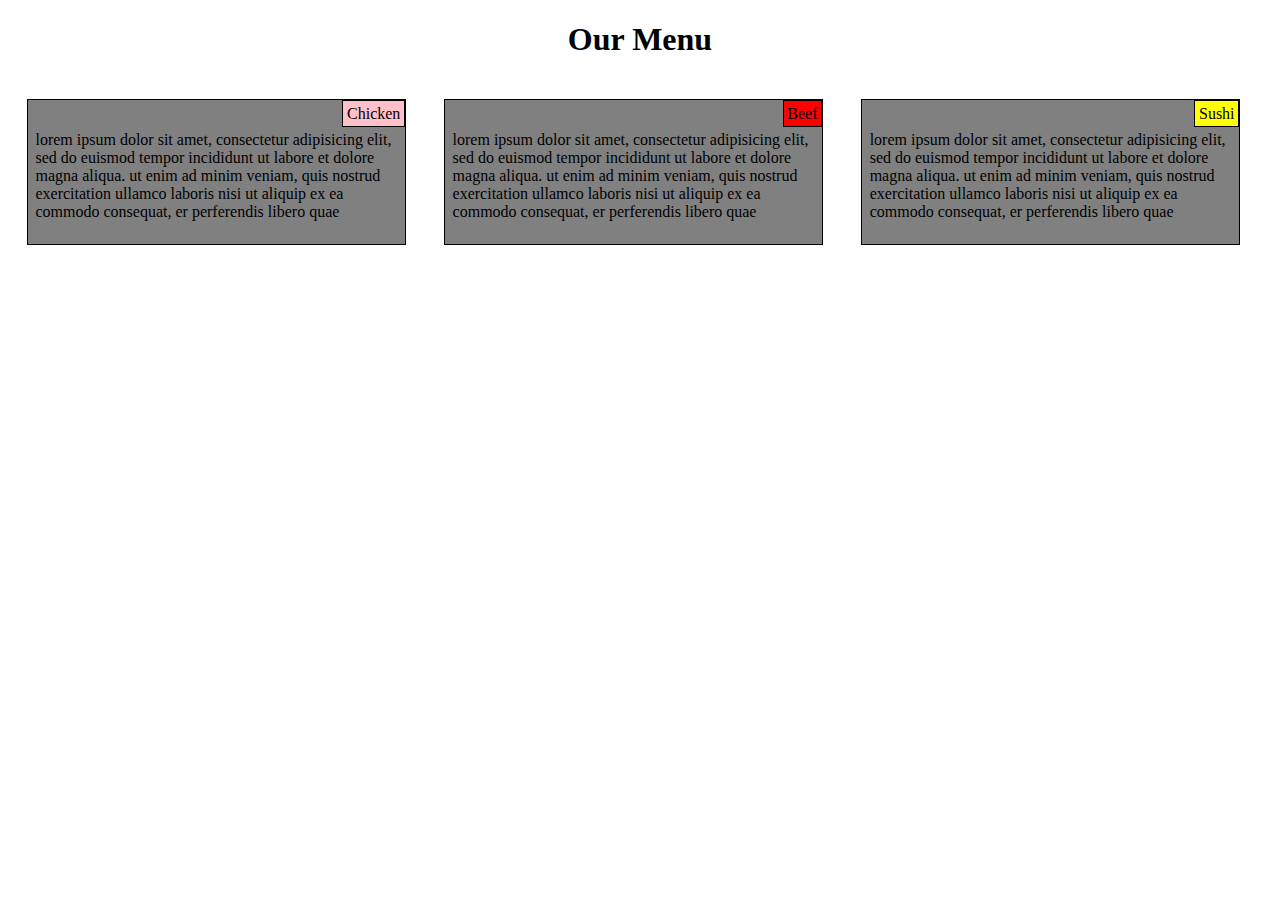
<file: index.html>
<!DOCTYPE html>
<html>
<head>
	<meta charset="utf-8">
	<meta name="viewport" content="width=device-width, initial-scale=1">
	<title> week 2 assignment</title>
 	<link rel="stylesheet"  href="stylesheets/style.css">
</head>
	
<body>
	<h1> Our Menu</h1>
	<div class="d1">
		<span class="s1"> Chicken</span>
		<p>lorem ipsum dolor sit amet, consectetur adipisicing elit, sed do euismod tempor incididunt ut labore et dolore magna aliqua. ut enim ad minim veniam, quis nostrud exercitation ullamco laboris nisi ut aliquip ex ea commodo consequat, er perferendis libero quae</p>
	</div>

	<div class="d2">
		<span class="s2"> Beef </span>
		<p>lorem ipsum dolor sit amet, consectetur adipisicing elit, sed do euismod tempor incididunt ut labore et dolore magna aliqua. ut enim ad minim veniam, quis nostrud exercitation ullamco laboris nisi ut aliquip ex ea commodo consequat, er perferendis libero quae</p>
	</div>

	<div class="d3">
		<span class="s3"> Sushi</span>
		<p>lorem ipsum dolor sit amet, consectetur adipisicing elit, sed do euismod tempor incididunt ut labore et dolore magna aliqua. ut enim ad minim veniam, quis nostrud exercitation ullamco laboris nisi ut aliquip ex ea commodo consequat, er perferendis libero quae</p>
	</div>
</body>
</html>
</file>
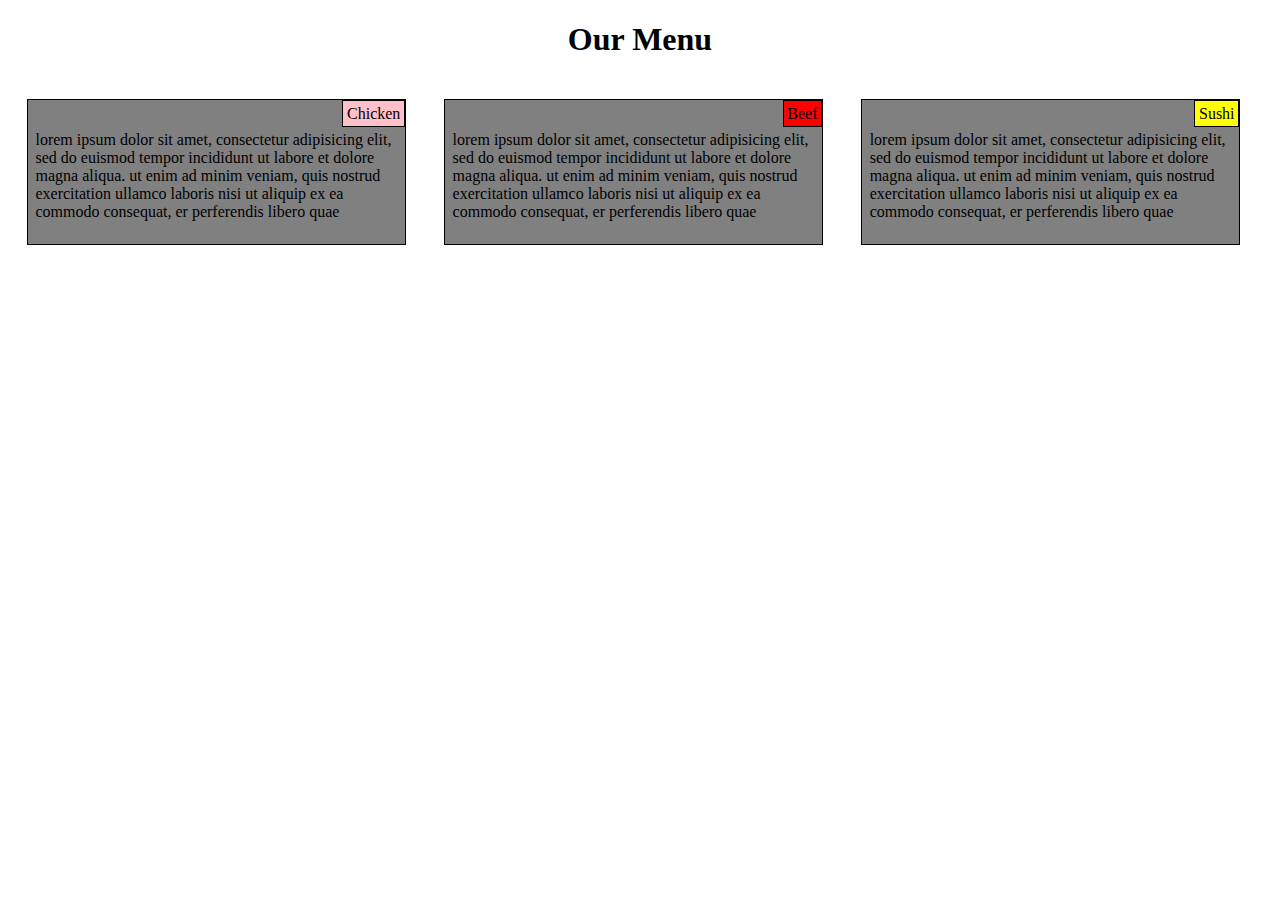
<file: mod2/index.html>
<!DOCTYPE html>
<html>
<head>
	<meta charset="utf-8">
	<meta name="viewport" content="width=device-width, initial-scale=1">
	<title> week 2 assignment</title>
	<link rel="stylesheet" href="week2style.css">
</head>
<body>
	<h1> Our Menu</h1>
	<div class="d1">
		<span class="s1"> Chicken</span>
		<p>lorem ipsum dolor sit amet, consectetur adipisicing elit, sed do euismod tempor incididunt ut labore et dolore magna aliqua. ut enim ad minim veniam, quis nostrud exercitation ullamco laboris nisi ut aliquip ex ea commodo consequat, er perferendis libero quae</p>
	</div>

	<div class="d2">
		<span class="s2"> Beef </span>
		<p>lorem ipsum dolor sit amet, consectetur adipisicing elit, sed do euismod tempor incididunt ut labore et dolore magna aliqua. ut enim ad minim veniam, quis nostrud exercitation ullamco laboris nisi ut aliquip ex ea commodo consequat, er perferendis libero quae</p>
	</div>

	<div class="d3">
		<span class="s3"> Sushi</span>
		<p>lorem ipsum dolor sit amet, consectetur adipisicing elit, sed do euismod tempor incididunt ut labore et dolore magna aliqua. ut enim ad minim veniam, quis nostrud exercitation ullamco laboris nisi ut aliquip ex ea commodo consequat, er perferendis libero quae</p>
	</div>
</body>
</html>
</file>
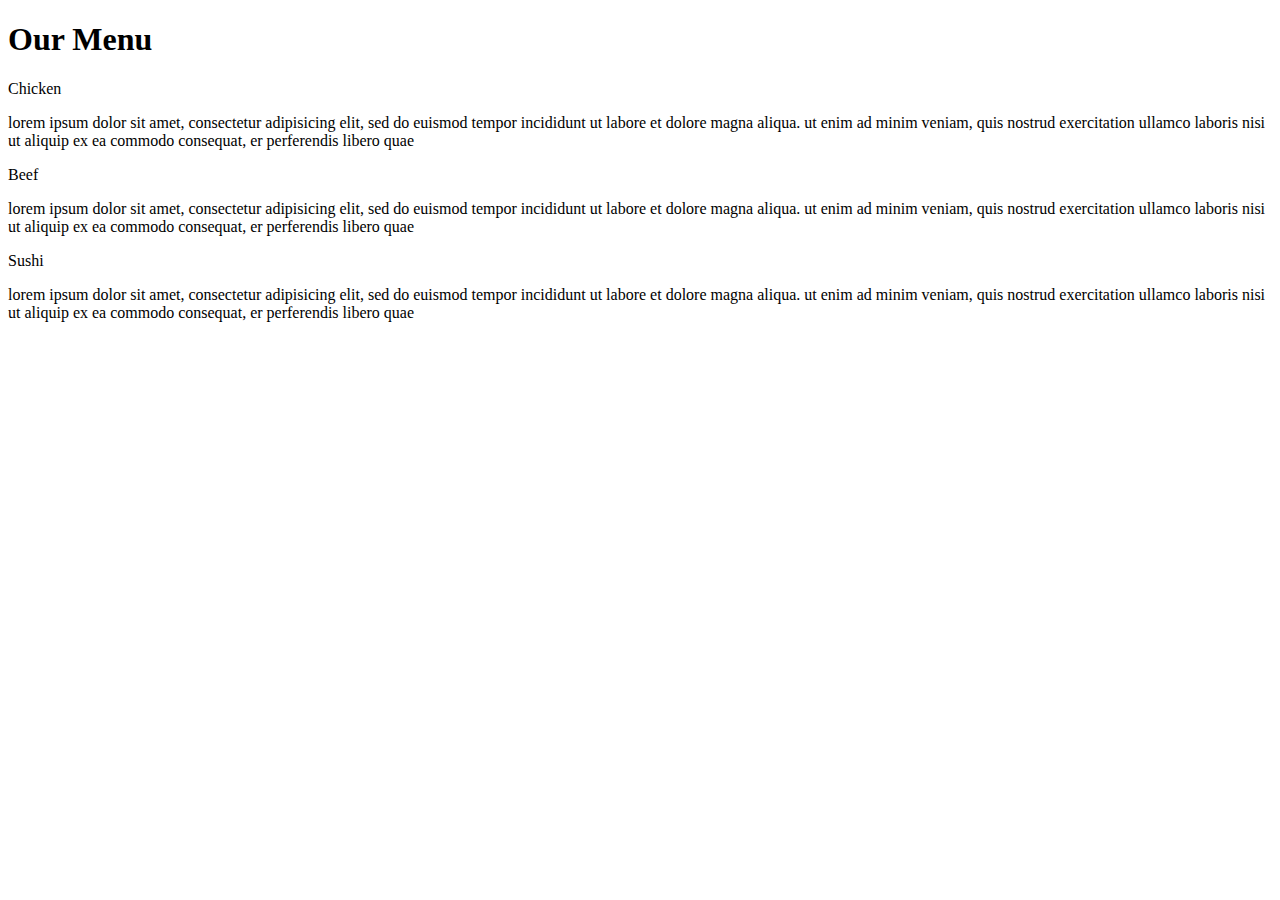
<file: module2/index.html>
<!DOCTYPE html>
<html>
<head>
	<meta charset="utf-8">
	<meta name="viewport" content="width=device-width, initial-scale=1">
	<title> week 2 assignment
  <head>
	<link rel="stylesheet" href="week2style.css">
  </head>
  </title>
</head>
<body>
	<h1> Our Menu</h1>
	<div class="d1">
		<span class="s1"> Chicken</span>
		<p>lorem ipsum dolor sit amet, consectetur adipisicing elit, sed do euismod tempor incididunt ut labore et dolore magna aliqua. ut enim ad minim veniam, quis nostrud exercitation ullamco laboris nisi ut aliquip ex ea commodo consequat, er perferendis libero quae</p>
	</div>

	<div class="d2">
		<span class="s2"> Beef </span>
		<p>lorem ipsum dolor sit amet, consectetur adipisicing elit, sed do euismod tempor incididunt ut labore et dolore magna aliqua. ut enim ad minim veniam, quis nostrud exercitation ullamco laboris nisi ut aliquip ex ea commodo consequat, er perferendis libero quae</p>
	</div>

	<div class="d3">
		<span class="s3"> Sushi</span>
		<p>lorem ipsum dolor sit amet, consectetur adipisicing elit, sed do euismod tempor incididunt ut labore et dolore magna aliqua. ut enim ad minim veniam, quis nostrud exercitation ullamco laboris nisi ut aliquip ex ea commodo consequat, er perferendis libero quae</p>
	</div>
</body>
</html>
</file>
<file: stylesheets/style.css>
div{
	background-color: gray;
	width: 30%;
	float: left;
	margin:1.5%;
	box-sizing: border-box;
	border: 1px solid black;
}

h1{
	text-align: center;
}

p{
	padding:2%;
	padding-top: 4%;
}

span{
	float: right;
	border: 1px solid black;
	padding: 1%;
}

.s1{
	background-color: pink;
}
.s2{
	background-color: red;
}
.s3{
	background-color: yellow;
}
/******tablet view *******/
@media screen and (max-width: 991px){
	.d1{
	width: 45%;
	margin: 1%;
	margin-left: 30px;
	}
	.d2{
		width: 45%;
		margin: 1%;

	}
	.d3{
		width: 92%;
		margin: 30px;
	}
}
/***mobile view ***/
@media screen and (max-width: 767px){
	.d1{
		width: 90%;
		margin: 5%;
	}
	.d2{
		width: 90%;
		margin:5%;
	}
	.d3{
		width: 90%;
		margin: 5%;
	}
}
</file>
<file: mod2/week2style.css>
div{
	background-color: gray;
	width: 30%;
	float: left;
	margin:1.5%;
	box-sizing: border-box;
	border: 1px solid black;
}

h1{
	text-align: center;
}

p{
	padding:2%;
	padding-top: 4%;
}

span{
	float: right;
	border: 1px solid black;
	padding: 1%;
}

.s1{
	background-color: pink;
}
.s2{
	background-color: red;
}
.s3{
	background-color: yellow;
}
/******tablet view *******/
@media screen and (max-width: 991px){
	.d1{
	width: 45%;
	margin: 1%;
	margin-left: 30px;
	}
	.d2{
		width: 45%;
		margin: 1%;

	}
	.d3{
		width: 92%;
		margin: 30px;
	}
}
/***mobile view ***/
@media screen and (max-width: 767px){
	.d1{
		width: 90%;
		margin: 5%;
	}
	.d2{
		width: 90%;
		margin:5%;
	}
	.d3{
		width: 90%;
		margin: 5%;
	}
}
</file>
